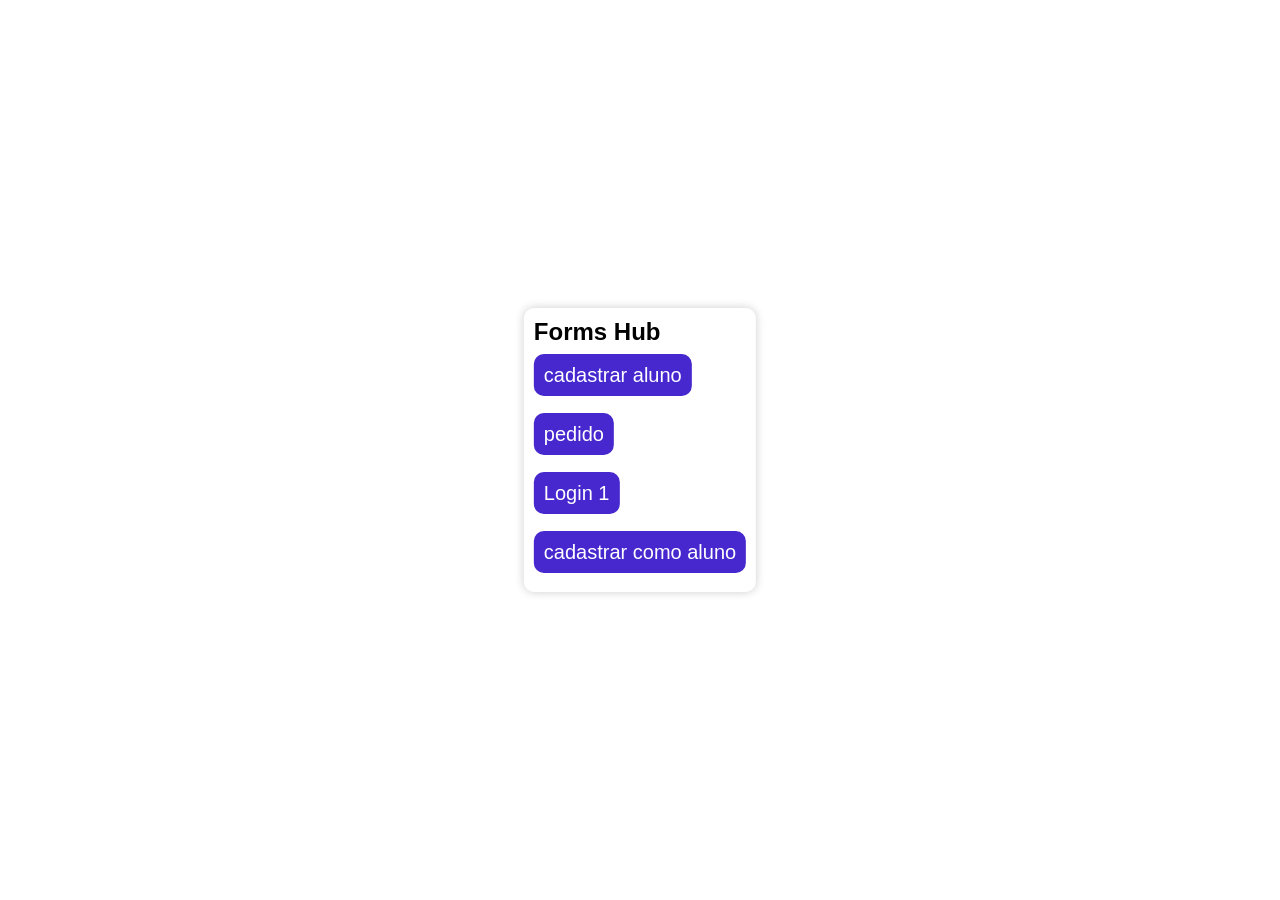
<file: index.html>
<!DOCTYPE html>
<html lang="pt-br">
<head>
    <meta charset="UTF-8">
    <meta name="viewport" content="width=device-width, initial-scale=1.0">
    <title>formaularios</title>
    <link rel="stylesheet" href="css/style1.css">
</head>
<body>
    <section>
    <h1>Forms Hub</h1>
    <br>
    <a href="html/aluno.html">cadastrar aluno</a>
    <br>
    <br>
    <br>
     <a href="html/pedido.html">pedido</a>
     <br>
     <br>
     <br>
      <a href="html/telaDeLogin1.html">Login 1</a>
      <br>
      <br>
      <br>
       <a href="html/aluno.html">cadastrar como aluno</a>
       <br><br>
       </section>
</body>

</html>
</file>
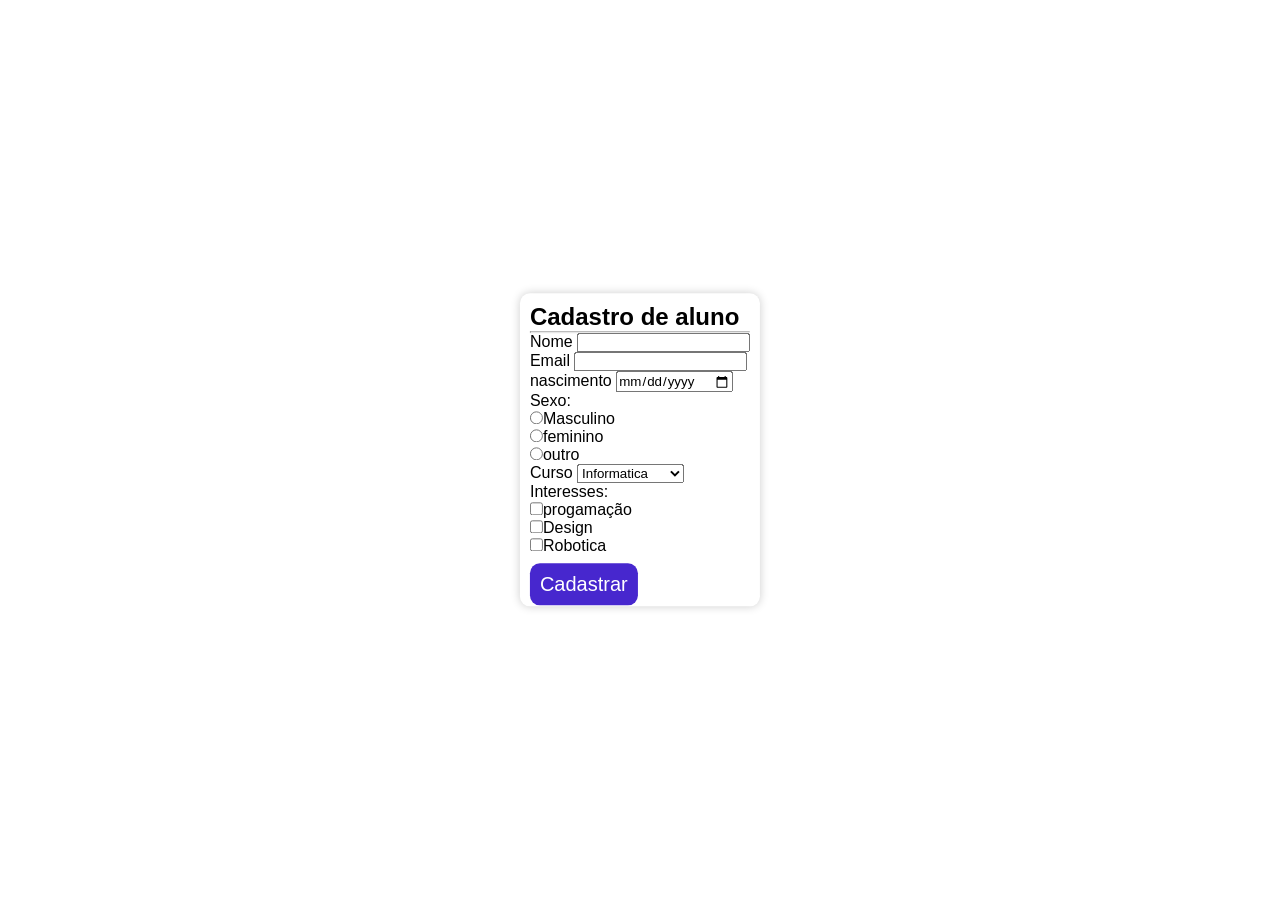
<file: html/aluno.html>
<!DOCTYPE html>
<html lang="pt-br">

<head>
    <meta charset="UTF-8">
    <meta name="viewport" content="width=device-width, initial-scale=1.0">
    <title>cadastrar como aluno</title>
    <link rel="stylesheet" href="../css/style1.css">
</head>

<body>
    <section>
        <h1>Cadastro de aluno</h1>
        <hr>
        <label for="nome">Nome</label>
        <input type="text" id="nome">
        <br>
        <label for="email">Email</label>
        <input type="email" id="email">
        <br>
        <label for="nascimento">nascimento</label>
        <input type="date" id="nascimento">
        <br>
        <label for="sexo">Sexo:</label> <br>
        <input type="radio" name="sexo" id="sexo" value="masculino">Masculino</input> <br>
        <input type="radio" name="sexo" id="sexo" value="feminino">feminino</input> <br>
        <input type="radio" name="sexo" id="sexo" value="outro">outro</input>
        <br>
        <label for="curso">Curso</label>
        <select id="curso">
            <option value="">Informatica</option>
            <option value="">Mecanica</option>
            <option value="">Administração</option>
        </select>
        <br>
        <label for="interesses">Interesses:</label> <br>
        <input type="checkbox" name="interesses" id="interesses" value="progamacao">progamação</input> <br>
        <input type="checkbox" name="interesses" id="interesses" value="design">Design</input> <br>
        <input type="checkbox" name="interesses" id="interesses" value="robotica">Robotica</input>

<br>
        <br>
        <a href="../index.html">Cadastrar</a>
    </section>
</body>


</html>
</file>
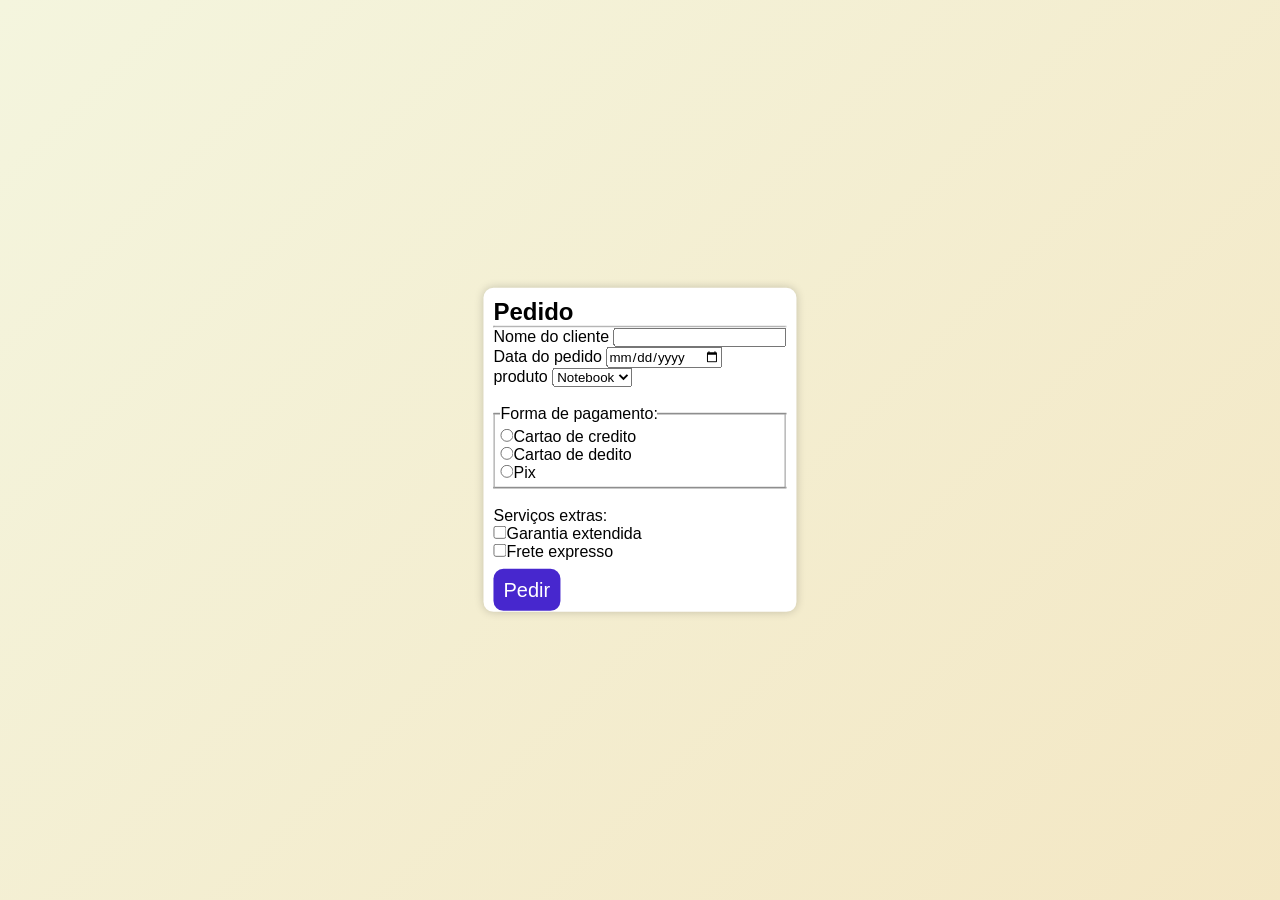
<file: html/pedido.html>
<!DOCTYPE html>
<html lang="pt-br">

<head>
    <meta charset="UTF-8">
    <meta name="viewport" content="width=device-width, initial-scale=1.0">
    <title>pedido</title>
    <link rel="stylesheet" href="../css/style1.css">
    <link rel="stylesheet" href="../css/animated-gradient-background.css">
</head>

<body>
    <section>
    <h1>Pedido</h1>
    <hr>
    <label for="nome">Nome do cliente</label>
    <input type="text" id="nome">
    <br>
    <label for="data">Data do pedido</label>
    <input type="date" id="data">
    <br>
    <label for="produto">produto</label>
    <select id="produto">
        <option value="notebook">Notebook</option>
        <option value="mouse">Mouse</option>
        <option value="pc">Pc</option>
    </select>
    <br>
    <br>
    <fieldset>
        <legend>Forma de pagamento:</legend>
    <input type="radio" name="pagamento" id="pagamento" value="credito">Cartao de credito</input> <br>
    <input type="radio" name="pagamento" id="pagamento" value="dedito">Cartao de dedito</input> <br>
    <input type="radio" name="pagamento" id="pagamento" value="pix">Pix</input> <br>
    </fieldset>
    <br>
    <label for="pagamento">Serviços extras:</label> <br>
    <input type="checkbox" name="pagamento" id="pagamento" value="credito">Garantia extendida</input> <br>
    <input type="checkbox" name="pagamento" id="pagamento" value="dedito">Frete expresso</input> 
   
    
    <br>

    <br>
    <a href="../index.html">Pedir</a>
    </section>
</body>


</html>
</file>
<file: css/style1.css>
* {
    margin: 0;
    padding: 0;
    font-family: Arial, Helvetica, sans-serif;
}



section {
    background-color: white;
    padding: 10px;
    border-radius: 10px;
    position: absolute;
    top: 50%;
    left: 50%;
    transform: translate(-50%, -50%);
    box-shadow: 0 0 10px rgba(0, 0, 0, 0.2);
}
fieldset{
    padding: 5px;
}
a {
    margin: 0 auto;
    padding: 10px;
    border: none;
    border-radius: 10px;
    font-size: 20px;
    background-color: #4727ce;
    color: black;
    text-decoration-line: none;
    color: white;
}


a:hover {
    background-color: #351da5;
}

/* a:focus{
    background-color: bisque;
} */
a:active {
    background-color: #23137d;
}
</file>
<file: css/animated-gradient-background.css>
body {
    background: linear-gradient(-45deg, #f2bd76, #f4f5de);
    background-size: 400% 400%;
    animation: choras 15s ease infinite;
    min-height: 100vh;
}

@keyframes choras {
    0% {
        background-position: 0% 50%;
    }

    50% {
        background-position: 50% 100%;
    }

    100% {
        background-position: 0% 50%;
    }
}
</file>
